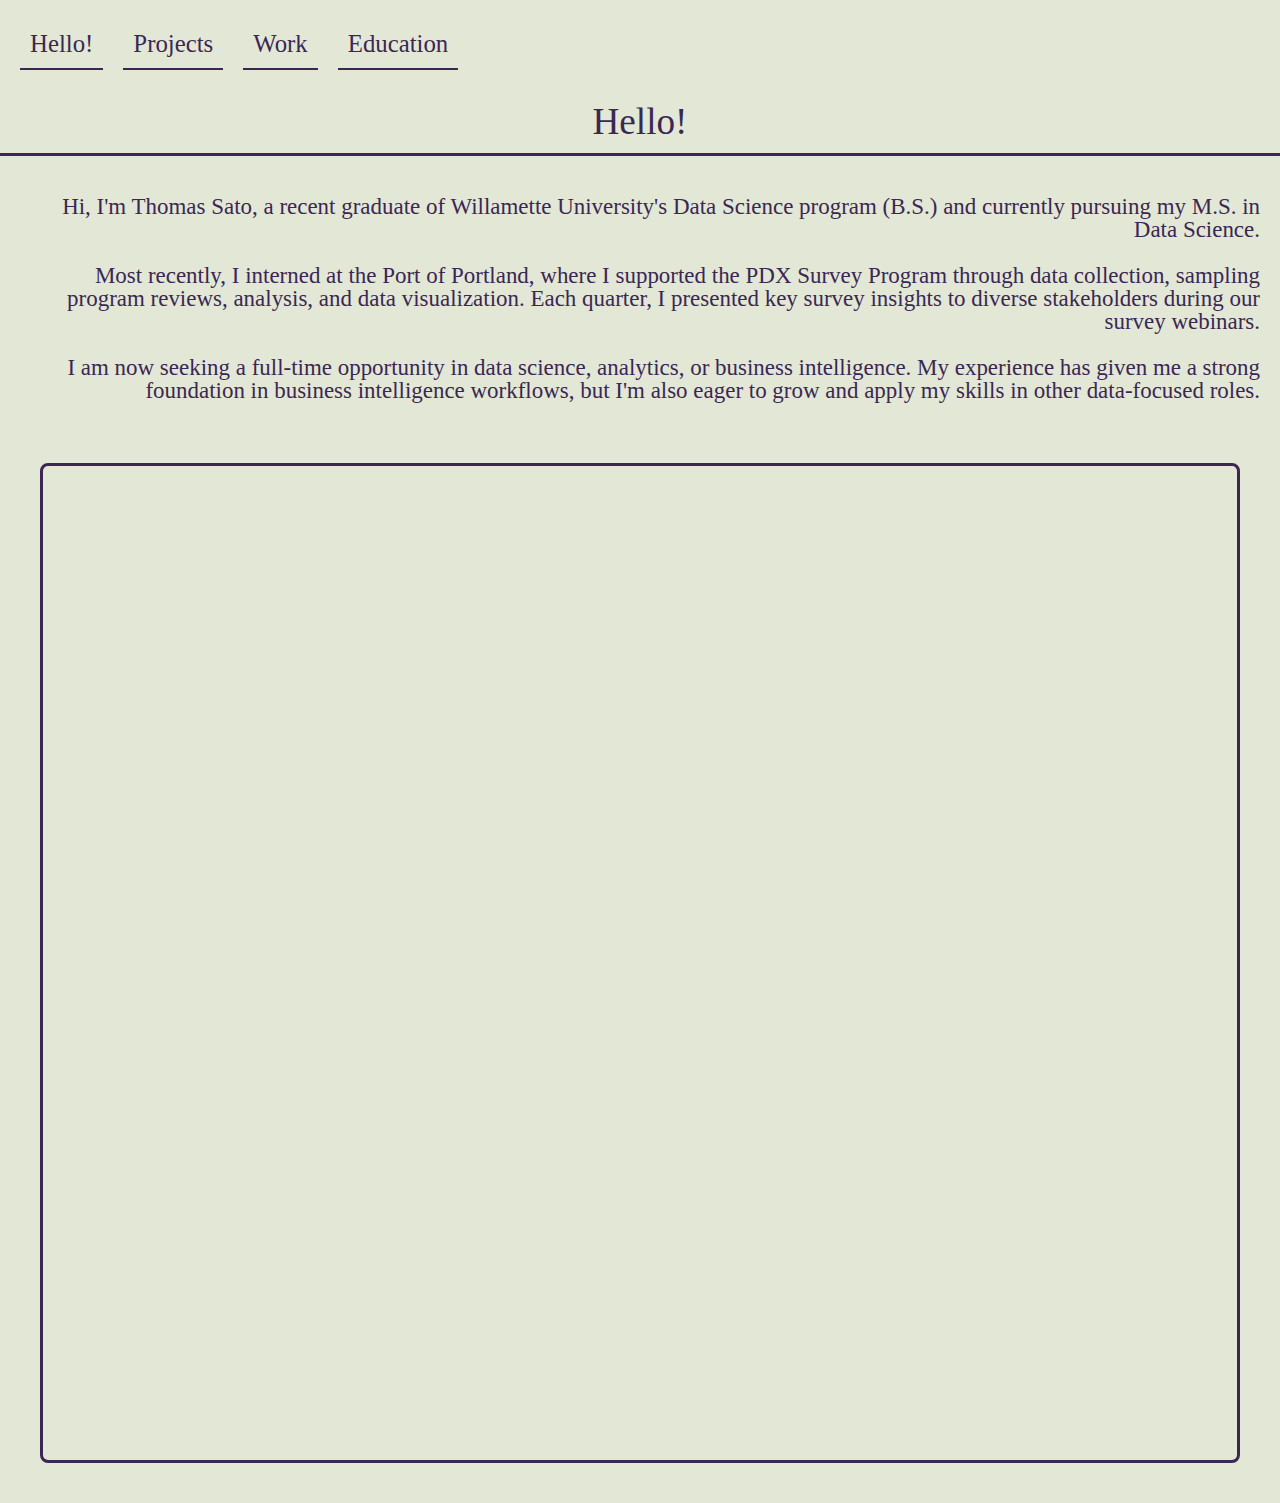
<file: index.html>
<!DOCTYPE html>
<html lang="en">
<head>
  <meta charset="UTF-8" />
  <meta name="viewport" content="width=device-width, initial-scale=1.0" />
  <title>Thomas Sato</title>

  <link rel="preconnect" href="https://fonts.googleapis.com" />
  <link rel="preconnect" href="https://fonts.gstatic.com" crossorigin />
  <link href="https://fonts.googleapis.com/css2?family=Khand:wght@300;400;500;600;700&display=swap" rel="stylesheet" />

  <style type="text/css">
    @import url('styles.css');
  </style>
</head>
<body>
  <header>
    <!-- Navigation -->
    <nav>
      <div class="navbox">
        <a href="index.html">Hello!</a>
        <a href="projects.html">Projects</a>
        <a href="work.html">Work</a>
        <a href="education.html">Education</a>
      </div>
    </nav>
  </header>

  <!-- Hero Section -->
  <section class="pageheader">
    <div class="headertext">
      <p>Hello!</p>
    </div>
  </section>

  <!-- Main Content -->
  <section class="twocolumn">
    <div class="rightbar">
      <div class="bodytext">
        <p>
          Hi, I'm Thomas Sato, a recent graduate of Willamette University's Data Science program (B.S.) and currently pursuing my M.S. in Data Science.<br><br>
          Most recently, I interned at the Port of Portland, where I supported the PDX Survey Program through data collection, sampling program reviews, analysis, and data visualization. Each quarter, I presented key survey insights to diverse stakeholders during our survey webinars.<br><br>
          I am now seeking a full-time opportunity in data science, analytics, or business intelligence. My experience has given me a strong foundation in business intelligence workflows, but I'm also eager to grow and apply my skills in other data-focused roles.
        </p>
      </div>
    </div>
  </section>

  <div style="text-align: center;">
    <iframe src="SatoThomasResume.pdf" width="1200" height="1000"></iframe>
  </div>

  <!-- Footer -->
  <footer>
  </footer>
</body>
</html>
</file>
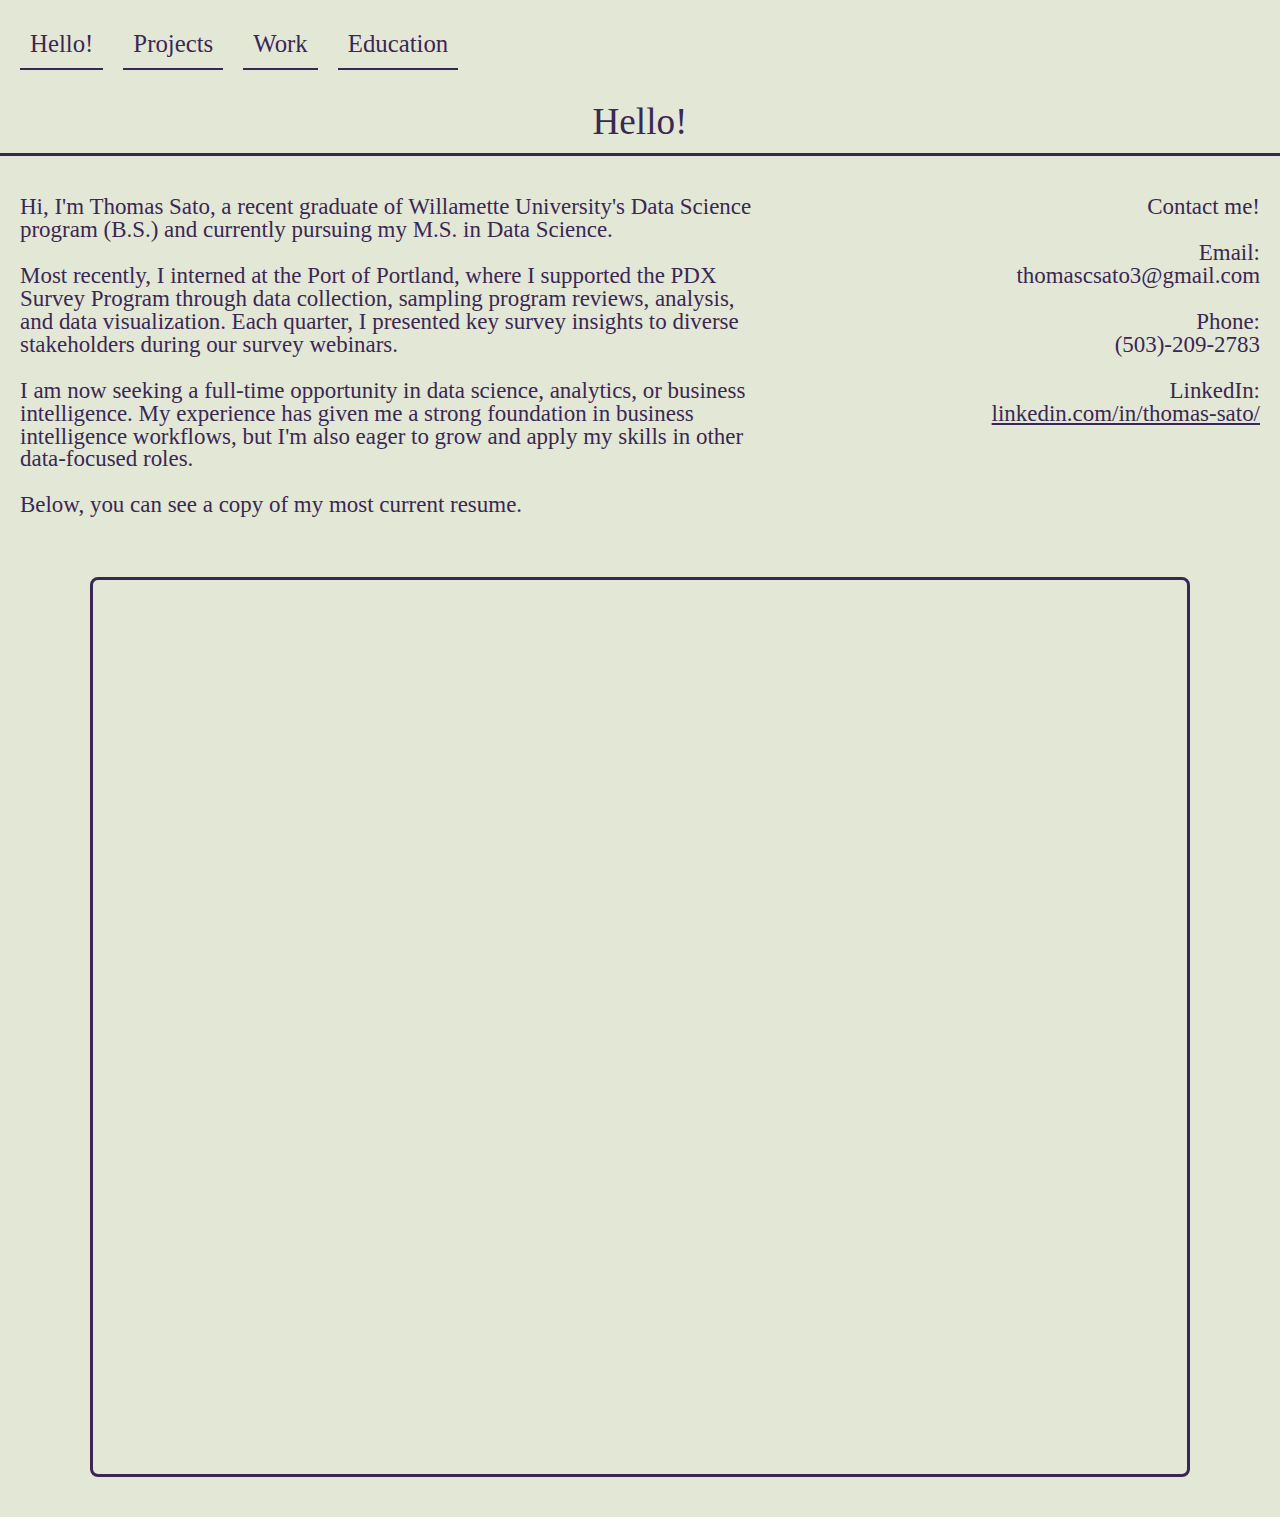
<file: education.html>
<!DOCTYPE html>
<html lang="en">
<head>
  <meta charset="UTF-8" />
  <meta name="viewport" content="width=device-width, initial-scale=1.0" />
  <title>Thomas Sato</title>

  <link rel="preconnect" href="https://fonts.googleapis.com" />
  <link rel="preconnect" href="https://fonts.gstatic.com" crossorigin />
  <link href="https://fonts.googleapis.com/css2?family=Khand:wght@300;400;500;600;700&display=swap" rel="stylesheet" />

  <style type="text/css">
    @import url('styles.css');
  </style>
</head>
<body>
  <header>
    <!-- Navigation -->
    <nav>
      <div class="navbox">
        <a href="index.html">Hello!</a>
        <a href="projects.html">Projects</a>
        <a href="work.html">Work</a>
        <a href="education.html">Education</a>
      </div>
    </nav>
  </header>

  <!-- Hero Section -->
  <section class="pageheader">
    <div class="headertext">
      <p>Hello!</p>
    </div>
  </section>

  <!-- Main Content -->
  <section class="twocolumn">
    <div class="leftbar">
      <div class="bodytext">
        <p>
          Hi, I'm Thomas Sato, a recent graduate of Willamette University's Data Science program (B.S.) and currently pursuing my M.S. in Data Science.<br><br>
          Most recently, I interned at the Port of Portland, where I supported the PDX Survey Program through data collection, sampling program reviews, analysis, and data visualization. Each quarter, I presented key survey insights to diverse stakeholders during our survey webinars.<br><br>
          I am now seeking a full-time opportunity in data science, analytics, or business intelligence. My experience has given me a strong foundation in business intelligence workflows, but I'm also eager to grow and apply my skills in other data-focused roles.<br><br>
          Below, you can see a copy of my most current resume.
        </p>
      </div>
    </div>

    <div class="rightbar">
      <div class="bodytext">
        <p>
          Contact me!<br><br>
          Email:<br>
          thomascsato3@gmail.com<br><br>
          Phone:<br>
          (503)-209-2783<br><br>
          LinkedIn:<br>
          <a href="https://www.linkedin.com/in/thomas-sato/" target="_blank">linkedin.com/in/thomas-sato/</a>
        </p>
      </div>
    </div>
  </section>

  <iframe src="SatoThomasResume.pdf#view=100&navpanes=0" width="1100" height="900"></iframe>

  <!-- Footer -->
  <footer>
  </footer>
</body>
</html>
</file>
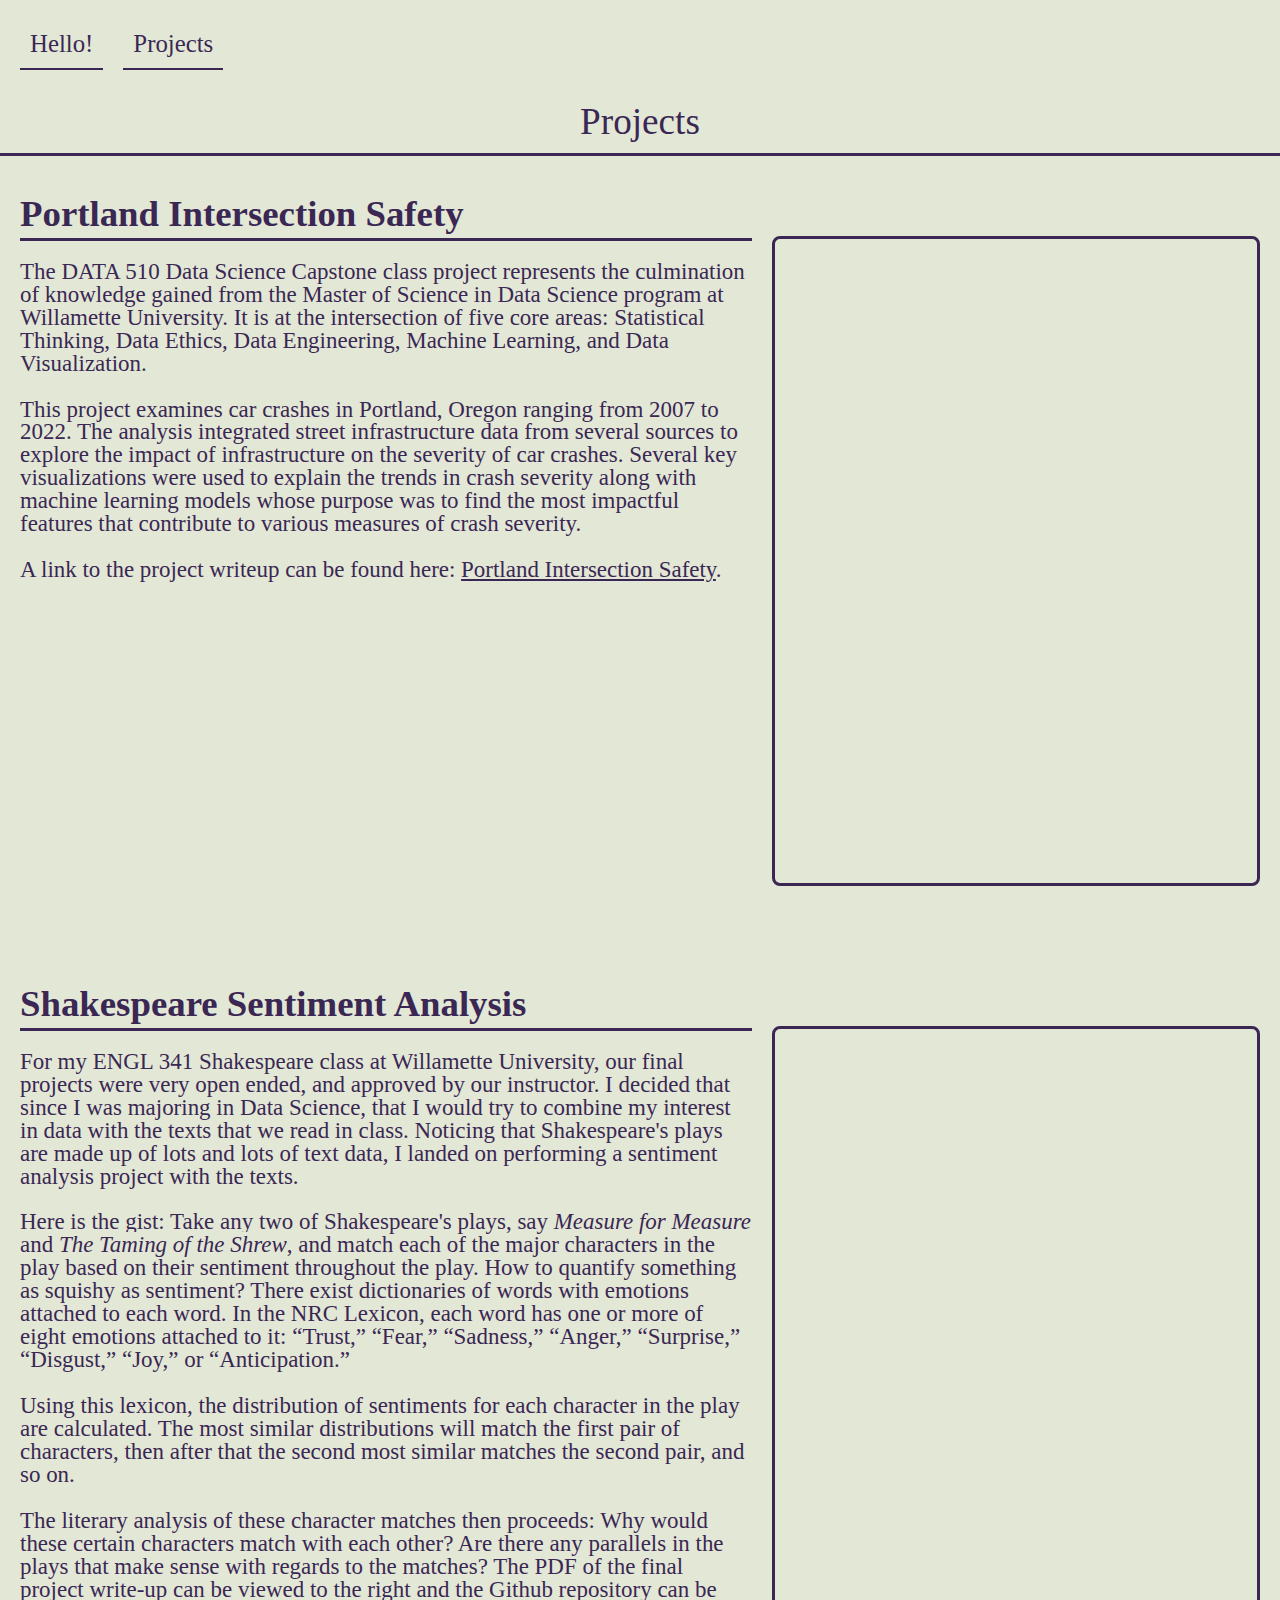
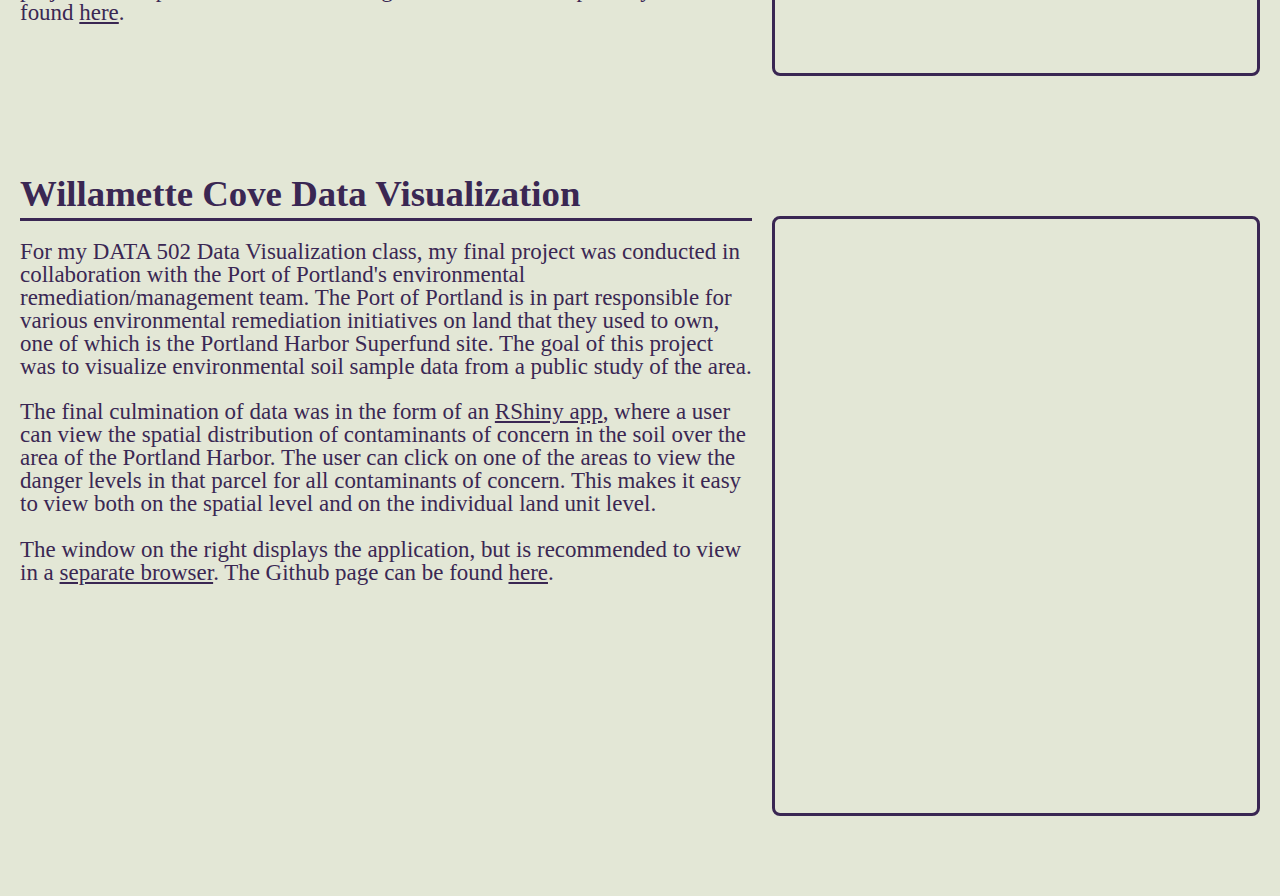
<file: projects.html>
<!DOCTYPE html>
<html lang="en">
<head>
  <meta charset="UTF-8" />
  <meta name="viewport" content="width=device-width, initial-scale=1.0" />
  <title>Thomas Sato</title>

  <link rel="preconnect" href="https://fonts.googleapis.com" />
  <link rel="preconnect" href="https://fonts.gstatic.com" crossorigin />
  <link href="https://fonts.googleapis.com/css2?family=Khand:wght@300;400;500;600;700&display=swap" rel="stylesheet" />

  <style type="text/css">
    @import url('styles.css');
  </style>
</head>
<body>
  <header>
    <!-- Navigation -->
    <nav>
      <div class="navbox">
        <a href="index.html">Hello!</a>
        <a href="projects.html">Projects</a>
      </div>
    </nav>
  </header>

  <!-- Hero Section -->
  <section class="pageheader">
    <div class="headertext">
      <p>Projects</p>
    </div>
  </section>

  <!-- Main Content -->
  <section class="twocolumn">
    <div class="leftbar">
      <div class="bodytext">
        <h2 class="section-header">
          <a href="https://wu-msds-capstones.github.io/project-writeup-thomas-noelle-capstone/" target="_blank" style="text-decoration: none;">Portland Intersection Safety</a>
        </h2>
        <p>
          The DATA 510 Data Science Capstone class project represents the culmination of knowledge gained from the Master of Science in Data Science program at Willamette University. It is at the intersection of five core areas: Statistical Thinking, Data Ethics, Data Engineering, Machine Learning, and Data Visualization.<br></br>
          This project examines car crashes in Portland, Oregon ranging from 2007 to 2022. The analysis integrated street infrastructure data from several sources to explore the impact of infrastructure on the severity of car crashes. Several key visualizations were used to explain the trends in crash severity along with machine learning models whose purpose was to find the most impactful features that contribute to various measures of crash severity.<br></br>
          A link to the project writeup can be found here: <a href="https://wu-msds-capstones.github.io/project-writeup-thomas-noelle-capstone/" target="_blank">Portland Intersection Safety</a>.
        </p>
      </div>
    </div>

    <div class="rightbar">
      <iframe src="https://wu-msds-capstones.github.io/project-writeup-thomas-noelle-capstone/" width="500" height="650"></iframe>
    </div>
  </section>

  <section class="twocolumn">
    <div class="leftbar">
      <div class="bodytext">
        <h2 class="section-header">
          <a href="https://github.com/thomascsato/Shakespeare-Sentiment-Analysis" target="_blank" style="text-decoration: none;">Shakespeare Sentiment Analysis</a>
        </h2>
        <p>
          For my ENGL 341 Shakespeare class at Willamette University, our final projects were very open ended, and approved by our instructor. I decided that since I was majoring in Data Science, that I would try to combine my interest in data with the texts that we read in class. Noticing that Shakespeare's plays are made up of lots and lots of text data, I landed on performing a sentiment analysis project with the texts.<br><br>
          Here is the gist: Take any two of Shakespeare's plays, say <em>Measure for Measure</em> and <em>The Taming of the Shrew</em>, and match each of the major characters in the play based on their sentiment throughout the play. How to quantify something as squishy as sentiment? There exist dictionaries of words with emotions attached to each word. In the NRC Lexicon, each word has one or more of eight emotions attached to it:  “Trust,” “Fear,” “Sadness,” “Anger,” “Surprise,” “Disgust,” “Joy,” or “Anticipation.”<br></br>
          Using this lexicon, the distribution of sentiments for each character in the play are calculated. The most similar distributions will match the first pair of characters, then after that the second most similar matches the second pair, and so on.<br></br>
          The literary analysis of these character matches then proceeds: Why would these certain characters match with each other? Are there any parallels in the plays that make sense with regards to the matches? The PDF of the final project write-up can be viewed to the right and the Github repository can be found <a href="https://github.com/thomascsato/Shakespeare-Sentiment-Analysis" target="_blank">here</a>.
        </p>
      </div>
    </div>

    <div class="rightbar">
      <iframe src="Shakespeare_Sentiment_Analysis.pdf" width="500" height="650"></iframe>
    </div>
  </section>

  <section class="twocolumn">
    <div class="leftbar">
      <div class="bodytext">
        <h2 class="section-header">
          <a href="https://github.com/thomascsato/DATA-502-Willamette-Cove-Analysis" target="_blank" style="text-decoration: none;">Willamette Cove Data Visualization</a>
        </h2>
        <p>
          For my DATA 502 Data Visualization class, my final project was conducted in collaboration with the Port of Portland's environmental remediation/management team. The Port of Portland is in part responsible for various environmental remediation initiatives on land that they used to own, one of which is the Portland Harbor Superfund site. The goal of this project was to visualize environmental soil sample data from a public study of the area.<br></br>
          The final culmination of data was in the form of an <a href="https://akewpm-kevin-kiser.shinyapps.io/WillametteCoveRemediationApp/" target="_blank">RShiny app</a>, where a user can view the spatial distribution of contaminants of concern in the soil over the area of the Portland Harbor. The user can click on one of the areas to view the danger levels in that parcel for all contaminants of concern. This makes it easy to view both on the spatial level and on the individual land unit level.<br></br>
          The window on the right displays the application, but is recommended to view in a <a href="https://akewpm-kevin-kiser.shinyapps.io/WillametteCoveRemediationApp/" target="_blank">separate browser</a>. The Github page can be found <a href="https://github.com/thomascsato/DATA-502-Willamette-Cove-Analysis" target="_blank">here</a>.
        </p>
      </div>
    </div>

    <div class="rightbar">
      <iframe src="https://akewpm-kevin-kiser.shinyapps.io/WillametteCoveRemediationApp/" width="650" height="600"></iframe>
    </div>
  </section>

  <!-- Footer -->
  <footer>
  </footer>
</body>
</html>
</file>
